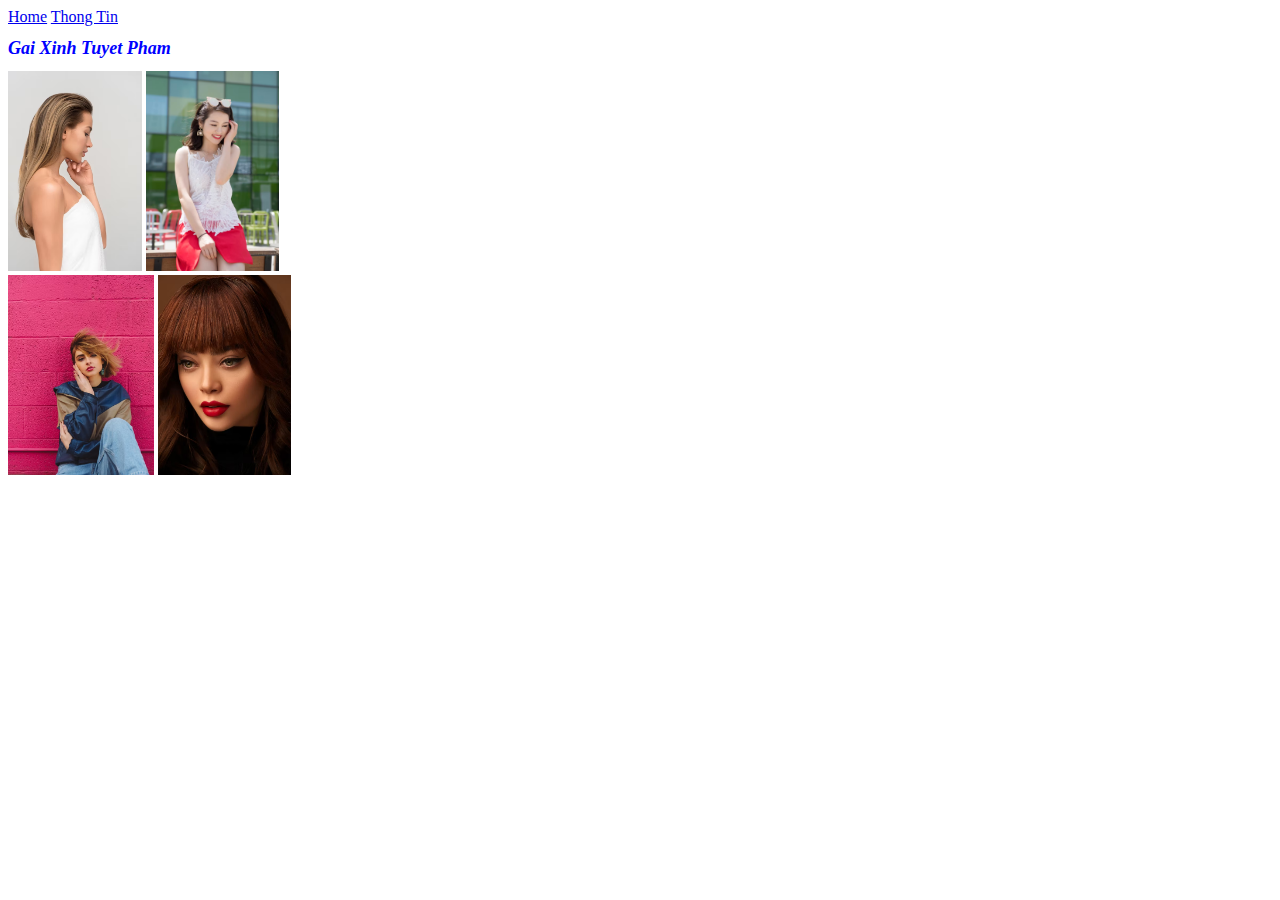
<file: index.html>
<!DOCTYPE html>
<html lang="vi">
  <head>
    <meta charset="UTF-8" />
    <meta name="viewport" content="width=, initial-scale=1.0" />
    <link rel="stylesheet" href="./css/style.css" />
    <title>Home</title>
  </head>
  <body>
    <a href="/">Home</a>
    <a href="./thongtin/thongtin.html">Thong Tin</a>
    <h1>Gai Xinh Tuyet Pham</h1>
    <img src="img/hinh1.avif" alt="hinh gai xinh" height="200" />
    <img src="img/hinh2.avif" alt="hinh gai xinh" height="200" /> <br />
    <img src="img/hinh3.avif" alt="hinh gai xinh" height="200" />
    <img src="img/hinh4.avif" alt="hinh gai xinh" height="200" />
  </body>
</html>
</file>
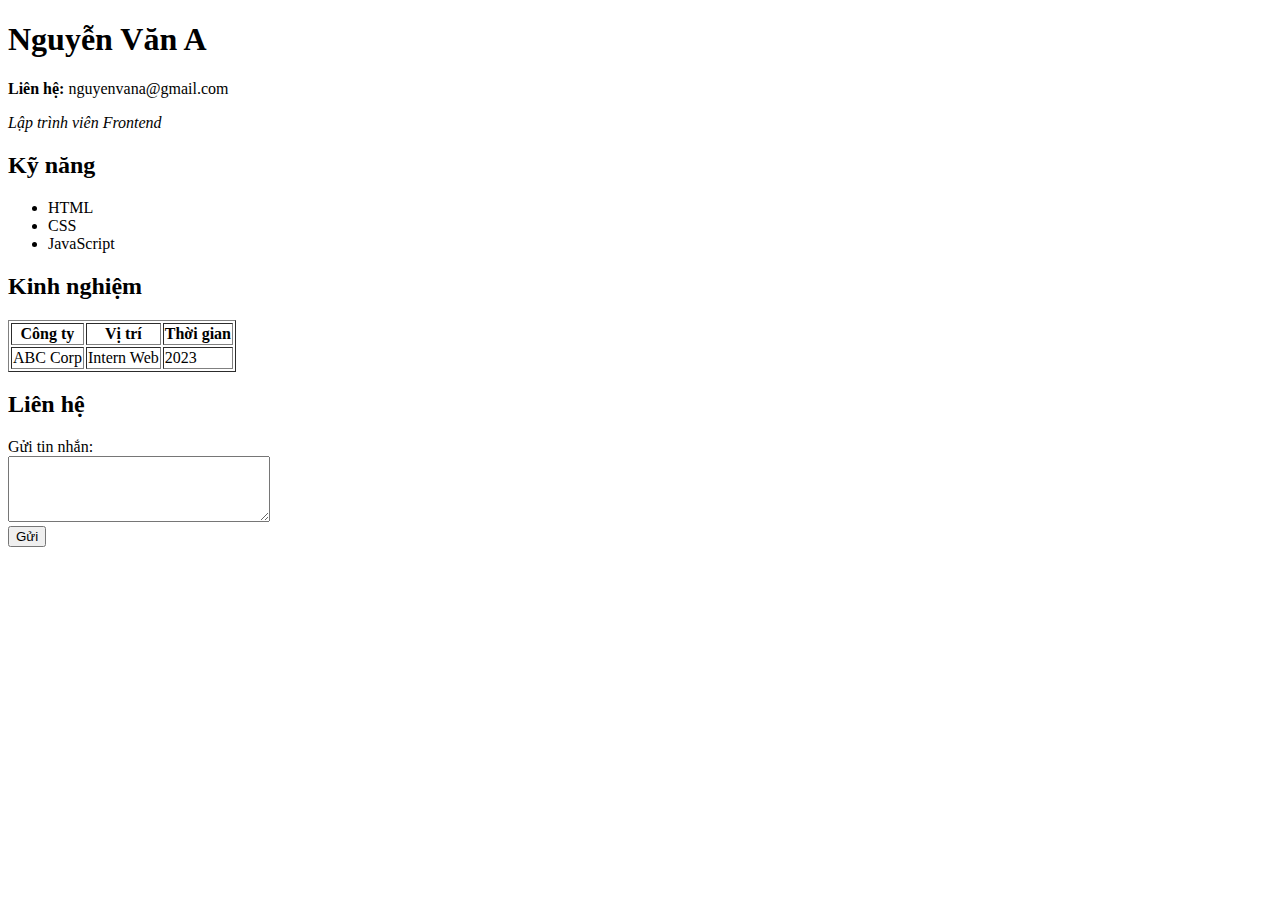
<file: lienhe/thunghiem.html>
<!DOCTYPE html>
<html lang="vi">
  <head>
    <meta charset="UTF-8" />
    <title>CV Cá Nhân</title>
  </head>
  <body>
    <h1>Nguyễn Văn A</h1>
    <p><strong>Liên hệ:</strong> nguyenvana@gmail.com</p>
    <p><em>Lập trình viên Frontend</em></p>

    <h2>Kỹ năng</h2>
    <ul>
      <li>HTML</li>
      <li>CSS</li>
      <li>JavaScript</li>
    </ul>

    <h2>Kinh nghiệm</h2>
    <table border="1">
      <tr>
        <th>Công ty</th>
        <th>Vị trí</th>
        <th>Thời gian</th>
      </tr>
      <tr>
        <td>ABC Corp</td>
        <td>Intern Web</td>
        <td>2023</td>
      </tr>
    </table>

    <h2>Liên hệ</h2>
    <form>
      <label>Gửi tin nhắn:</label><br />
      <textarea rows="4" cols="30"></textarea><br />
      <button type="submit">Gửi</button>
    </form>
  </body>
</html>
</file>
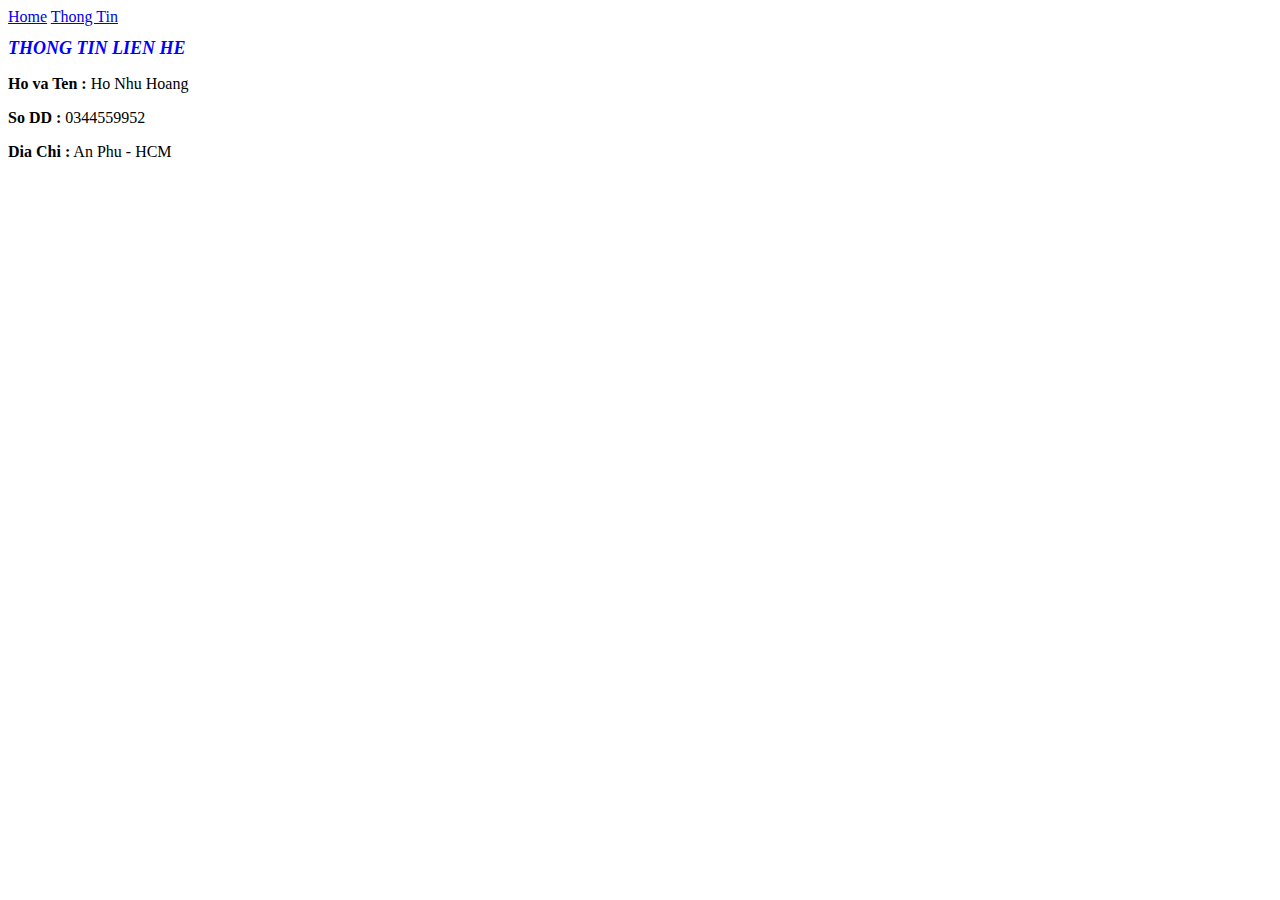
<file: thongtin/thongtin.html>
<!DOCTYPE html>
<html lang="vi">
  <head>
    <meta charset="UTF-8" />
    <meta name="viewport" content="width=device-width, initial-scale=1.0" />
    <link rel="stylesheet" href="../css/style.css" />
    <title>thongtin</title>
  </head>
  <body>
    <a href="/">Home</a>
    <a href="./thongtin/thongtin.html">Thong Tin</a>
    <h1>THONG TIN LIEN HE</h1>
    <p><b> Ho va Ten :</b> Ho Nhu Hoang</p>
    <p><b>So DD :</b> 0344559952</p>
    <p><b>Dia Chi :</b> An Phu - HCM</p>
  </body>
</html>
</file>
<file: css/style.css>
h1 {
  color: blue;
  font-style: italic;
  font-size: large;
}
</file>
